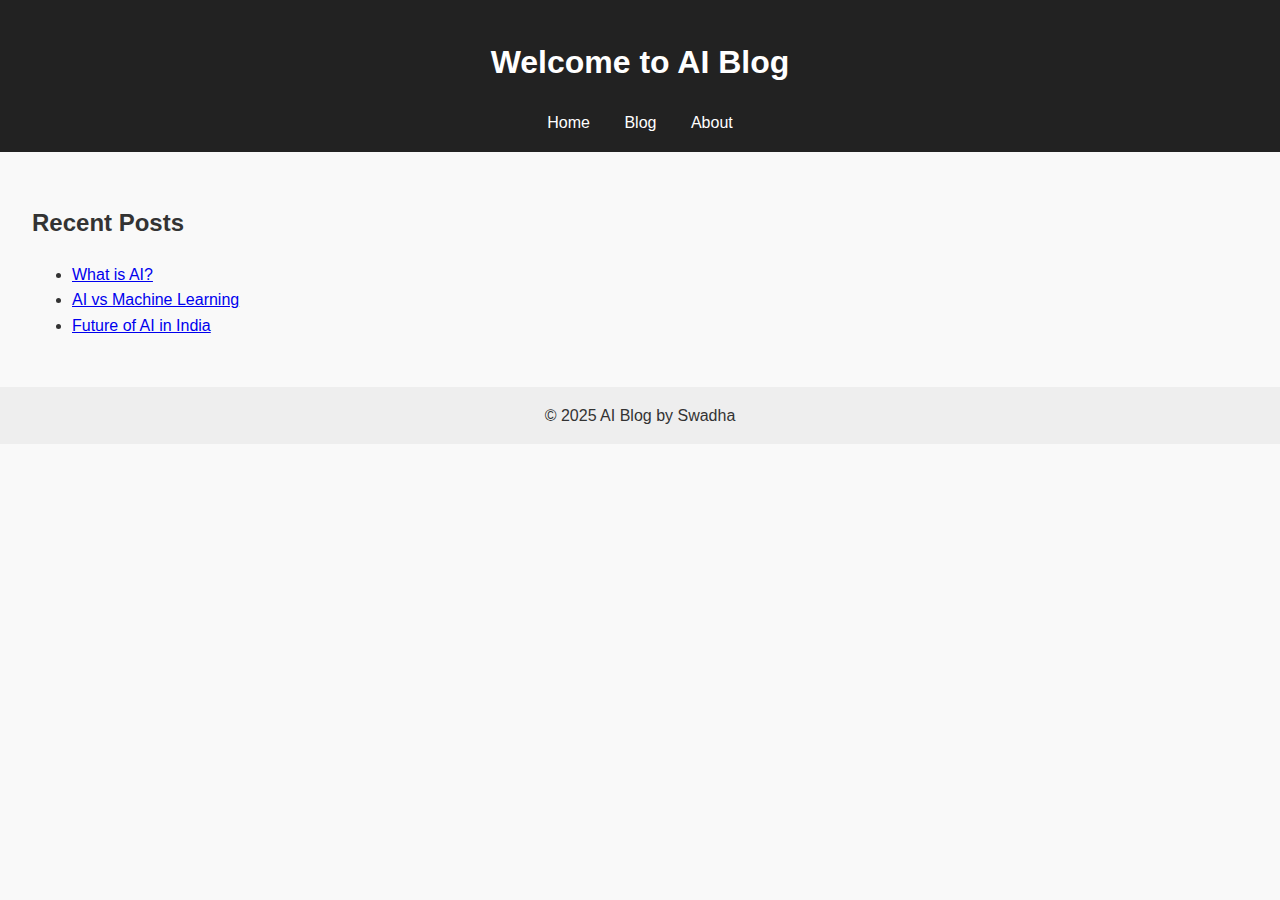
<file: index.html>
<!DOCTYPE html>
<html lang="en">
<head>
  <meta charset="UTF-8" />
  <title>AI Blog - Explore Artificial Intelligence</title>
  <meta name="viewport" content="width=device-width, initial-scale=1.0" />
  <meta name="description" content="Explore Artificial Intelligence through beginner-friendly blogs.">
  <link rel="stylesheet" href="css/style.css" />
</head>
<body>
  <header>
    <h1>Welcome to AI Blog</h1>
    <nav>
      <a href="index.html">Home</a>
      <a href="blog.html">Blog</a>
      <a href="about.html">About</a>
    </nav>
  </header>

  <main>
    <h2>Recent Posts</h2>
    <ul>
      <li><a href="blog-post/ai-intro.html">What is AI?</a></li>
      <li><a href="blog-post/ai-vs-ml.html">AI vs Machine Learning</a></li>
      <li><a href="blog-post/future-of-ai.html">Future of AI in India</a></li>
    </ul>
  </main>

  <footer>&copy; 2025 AI Blog by Swadha</footer>
</body>
</html>
</file>
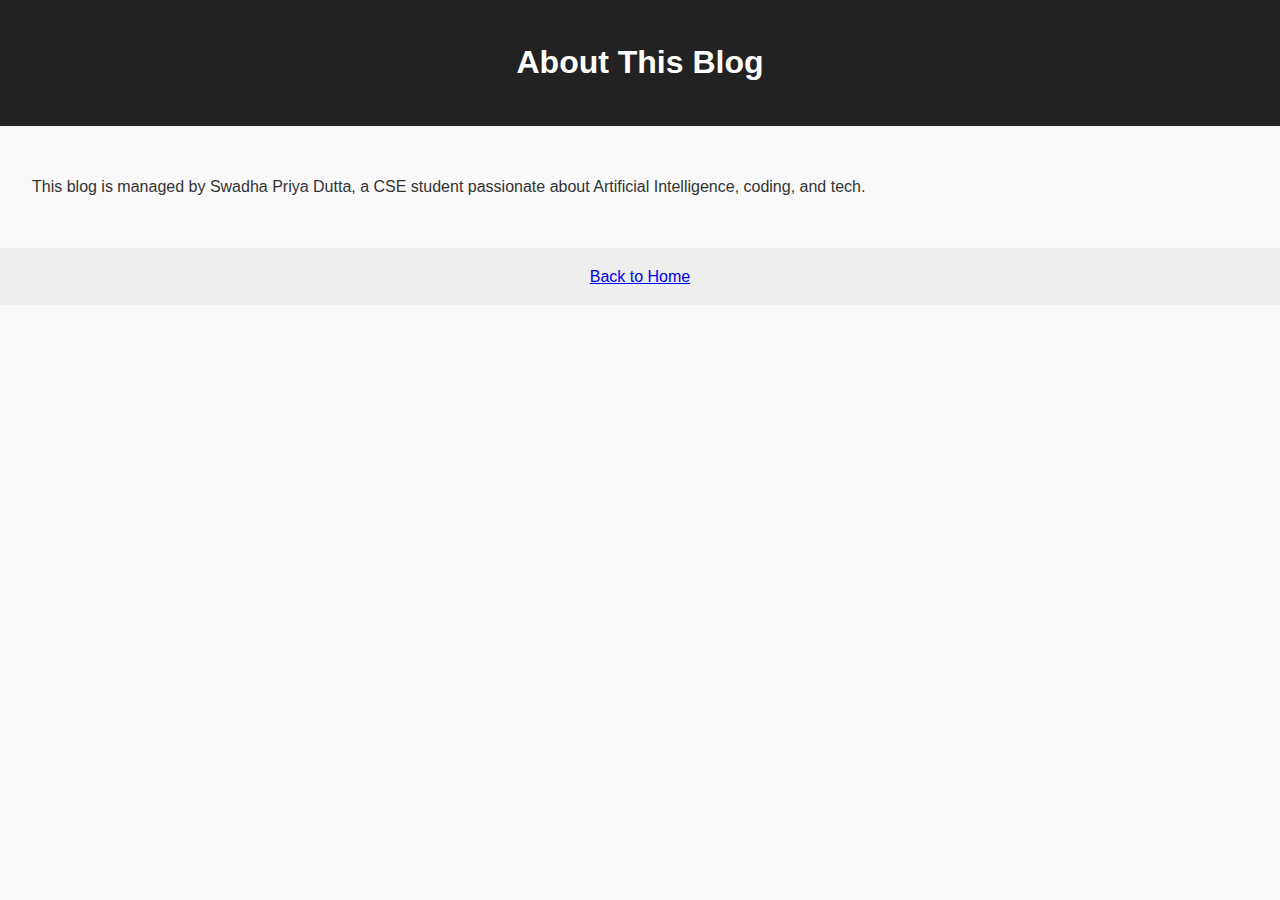
<file: about.html>
<!DOCTYPE html>
<html lang="en">
<head>
  <meta charset="UTF-8" />
  <title>About AI Blog</title>
  <meta name="description" content="Know more about the purpose and creator of this AI blog.">
  <meta name="viewport" content="width=device-width, initial-scale=1.0" />
  <link rel="stylesheet" href="css/style.css" />
</head>
<body>
  <header><h1>About This Blog</h1></header>
  <main>
    <p>This blog is managed by Swadha Priya Dutta, a CSE student passionate about Artificial Intelligence, coding, and tech. </p>
  </main>
  <footer><a href="index.html">Back to Home</a></footer>
</body>
</html>
</file>
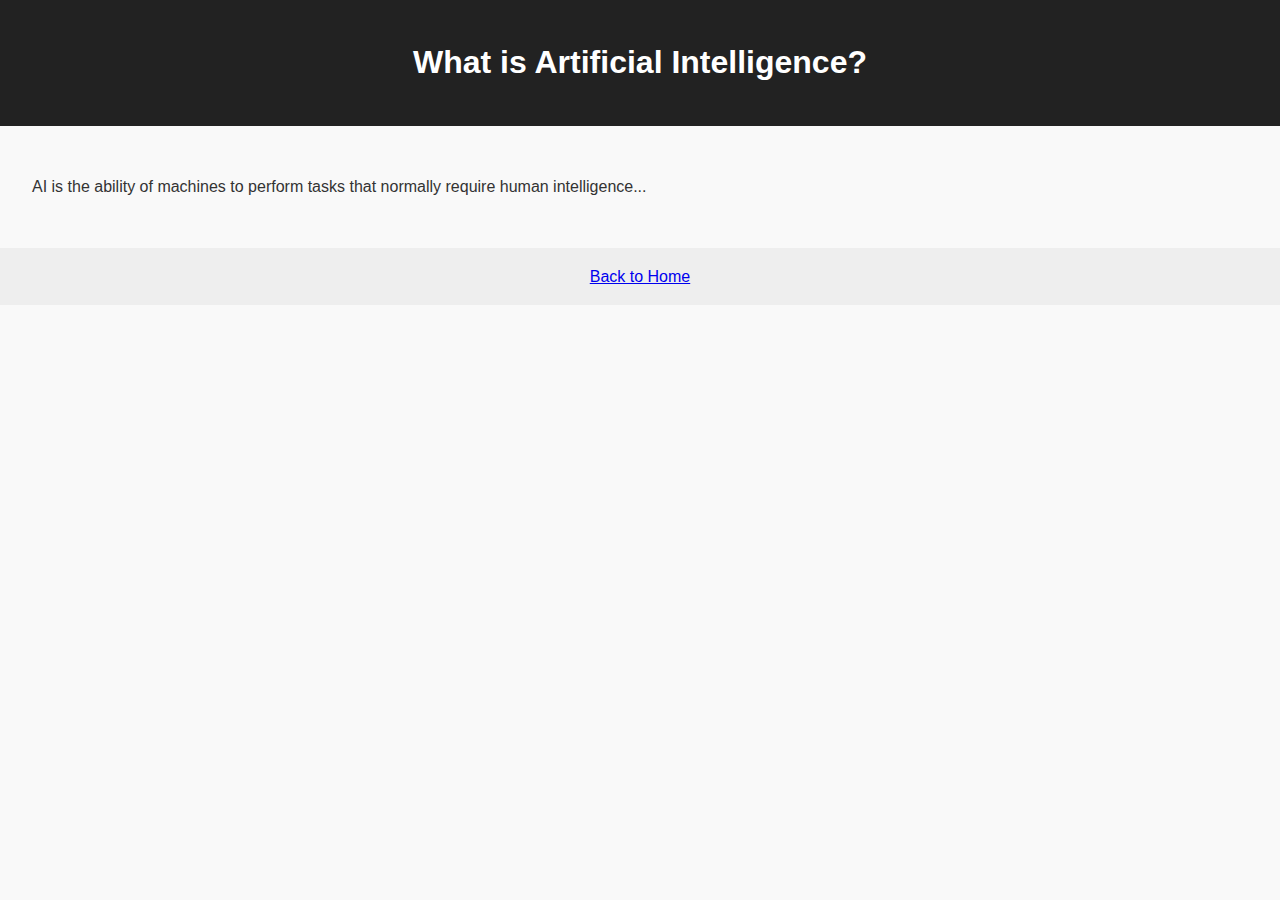
<file: blog-post/ai-intro.html>
<!DOCTYPE html>
<html lang="en">
<head>
  <meta charset="UTF-8" />
  <title>What is Artificial Intelligence?</title>
  <meta name="description" content="Learn what Artificial Intelligence is and how it's used today.">
  <meta name="viewport" content="width=device-width, initial-scale=1.0" />
  <meta property="og:title" content="What is AI?" />
  <meta property="og:description" content="Intro to Artificial Intelligence." />
  <meta property="og:image" content="https://ai-blogpost.netlify.app/assets/images/ai-intro.jpg" />
  <meta property="og:url" content="https://ai-blogpost.netlify.app/blog-post/ai-intro.html" />
  <link rel="stylesheet" href="../css/style.css" />
</head>
<body>
  <header><h1>What is Artificial Intelligence?</h1></header>
  <main>
    <p>AI is the ability of machines to perform tasks that normally require human intelligence...</p>
  </main>
  <footer><a href="../index.html">Back to Home</a></footer>
</body>
</html>
</file>
<file: css/style.css>
body {
  font-family: Arial, sans-serif;
  margin: 0;
  padding: 0;
  line-height: 1.6;
  background-color: #f9f9f9;
  color: #333;
}

header {
  background: #222;
  color: white;
  padding: 1rem;
  text-align: center;
}

nav a {
  margin: 0 15px;
  color: #fff;
  text-decoration: none;
}

main {
  padding: 2rem;
}

footer {
  text-align: center;
  padding: 1rem;
  background: #eee;
}
</file>
